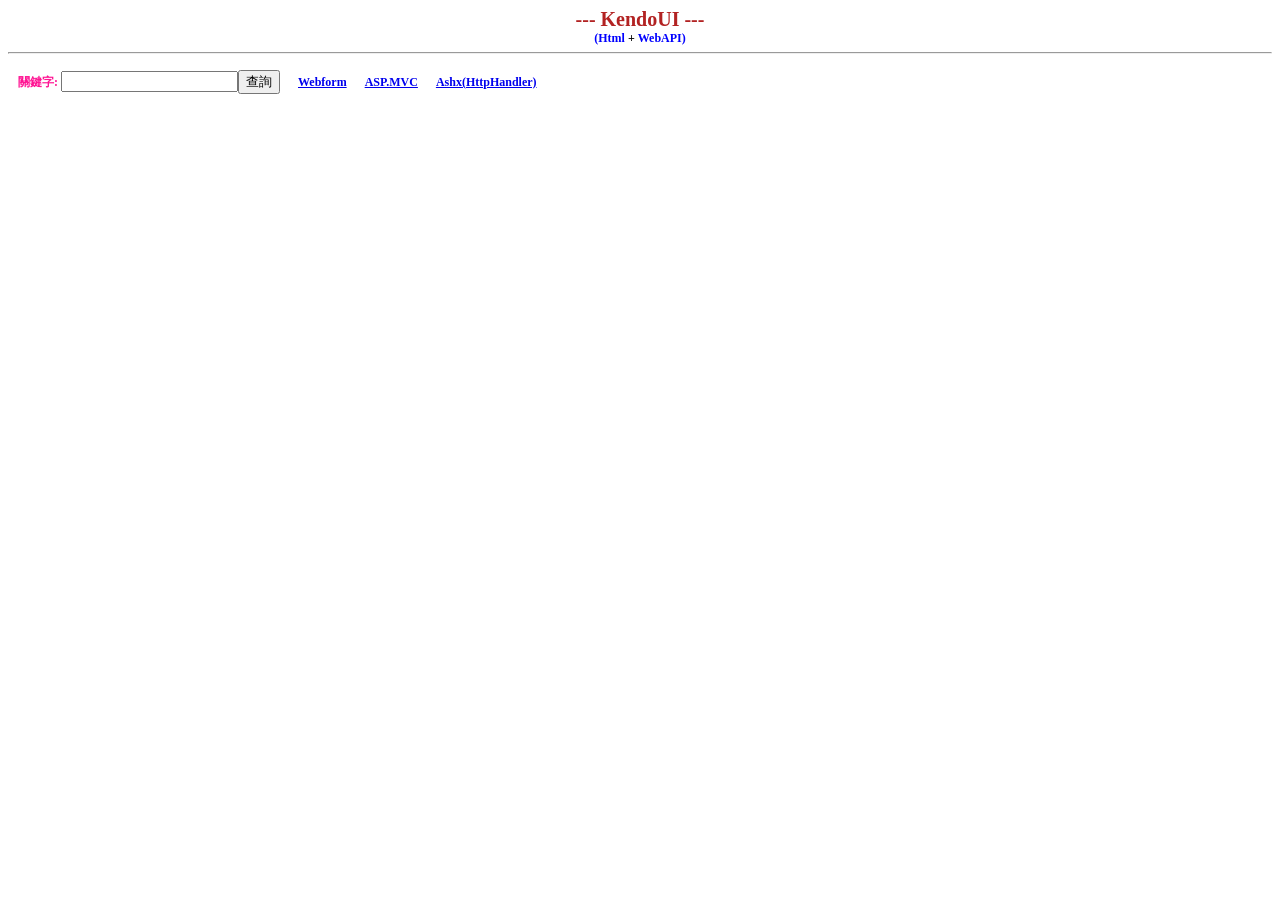
<file: MvcApplication2/MvcApplication2/Test/TestKendoUI.html>
﻿<!DOCTYPE html>
 
<html>
<head>
    <title>Grid Lab 1</title>
    <META HTTP-EQUIV="Pragma" CONTENT="no-cache"> 
    <META HTTP-EQUIV="Expires" CONTENT="-1"> 
    <!--In the header of your page, paste the following for Kendo styles-->
    <!-- <link href="../Content/kendo/2013.3.1119/kendo.common.min.css" rel="stylesheet" type="text/css" />
    <link href="../Content/kendo/2013.3.1119/kendo.default.min.css" rel="stylesheet" type="text/css" />-->
    <link rel="stylesheet" type="text/css" href="http://cdn.kendostatic.com/2013.3.1119/styles/kendo.common.min.css"/>
    <link rel="stylesheet" type="text/css" href="http://cdn.kendostatic.com/2013.3.1119/styles/kendo.default.min.css"/>
 
    <!--Then paste the following for Kendo scripts-->
    <!--<script src="../Scripts/kendo/2013.3.1119/jquery.min.js" type="text/javascript"></script>-->
    <script type='text/javascript' src="http://code.jquery.com/jquery-1.9.1.js"></script>
    <!--<script src="../Scripts/kendo/2013.3.1119/kendo.web.min.js" type="text/javascript"></script>-->
    <script type='text/javascript'src="http://cdn.kendostatic.com/2013.3.1119/js/kendo.web.min.js"></script>
    <style>
        body { font-size: 9pt; }
        #dvGrid { width: 500px; }
        span.hi-lite { color: red; }
        #dvGrid th.k-header { text-align: center }
    </style>
    <script>
        $(function () {
            //建立資料來源物件
            var dataSrc = new kendo.data.DataSource({
                transport: {
                    read: {
                        //以下其實就是$.ajax的參數
                        type: "POST",
                        url: "/api/TestController2",
                        dataType: "json",
                        data: {
                            //額外傳至後方的參數
                            keywd: function () {
                                return $("#tKeyword").val();
                            }
                        }
                    }
                },
                schema: {
                    //取出資料陣列
                    data: function (d) { return d.Data; },
                    //取出資料總筆數(計算頁數用)
                    total: function (d) { return d.TotalCount; }
                },
                pageSize: 10,
                serverPaging: true,
                serverSorting: true
            });
            //JSON日期轉換
            var dateRegExp = /^\/Date\((.*?)\)\/$/;
            window.toDate = function (value) {
                var date = dateRegExp.exec(value);
                return new Date(parseInt(date[1]));
            }

            $("#dvGrid").kendoGrid({
                dataSource: dataSrc,
                columns: [
                    { field: "UserNo", title: "會員編號" },
                    {
                        field: "UserName", title: "會員名稱",
                        template: '#= "<span class=\\"u-name\\">" + UserName + "</span>" #'
                    },
                    {
                        field: "RegDate", title: "加入日期",
                        template: '#= kendo.toString(toDate(RegDate), "yyyy/MM/dd")#'
                    },
                    { field: "Points", title: "累積點數" },
                ],
                sortable: true,
                pageable: true,
                dataBound: function () {
                    //AJAX資料Bind完成後觸發
                    var kw = $("#tKeyword").val();
                    //若有設關鍵字，做Highlight處理
                    if (kw.length > 0) {
                        var re = new RegExp(kw, "g");
                        $(".u-name").each(function () {
                            var $td = $(this);
                            $td.html($td.text()
                           .replace(re, "<span class='hi-lite'>$&</span>"));
                        });
                    }
                    
                    $("#dvGrid").slideUp();
                    $("#dvGrid").slideDown();
                    //$("#dvGrid").fadeOut();
                    //$("#dvGrid").fadeIn();
                }
            });
            //按下查詢鈕
            $("#bQuery").click(function () {
                //要求資料來源重新讀取(並指定切至第一頁)
                dataSrc.read({ page: 1, skip: 0 });
                //Grid重新顯示資料 2013-07-19更正，以下可省略
                //$("#dvGrid").data("kendoGrid").refresh();
            });
        });
    </script>
</head>
<body>
  <center>
     <b style="color:#B22222;font-size:20px;">--- KendoUI ---</b>
     <br/>
     <b style="color:blue;">(Html</b>
     <!--<br/>-->
     <b style="color:black;">+</b>
     <b style="color:blue;">WebAPI)</b>
  </center>
<hr />
<div style="padding: 10px;width:100%">
    <b style="color:#FF1493;">關鍵字: </b><input id="tKeyword" /><input type="button" value="查詢" id="bQuery" />
    &nbsp;&nbsp;&nbsp;&nbsp;
    <a href="/Test/TestKendoUI.aspx"><b>Webform</b></a>
    &nbsp;&nbsp;&nbsp;&nbsp;
    <a href="/Test/TestKendoUI"><b>ASP.MVC</b></a>
    &nbsp;&nbsp;&nbsp;&nbsp;
    <a href="/Test/TestKendoUI2.html"><b>Ashx(HttpHandler)</b></a>
</div>
<div id="dvGrid" style="width:100%;"></div>
</body>
</html>
</file>
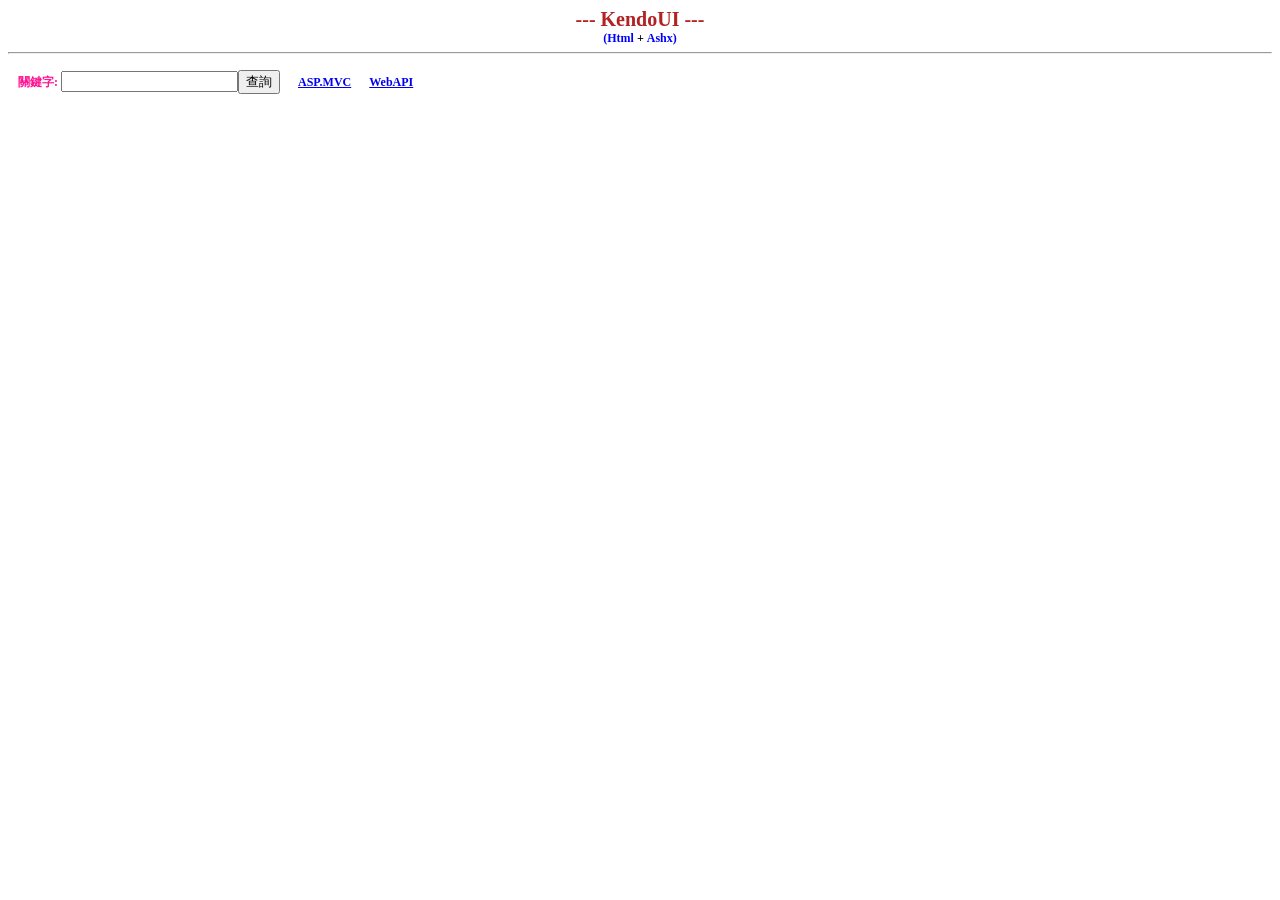
<file: MvcApplication2/MvcApplication2/Test/TestKendoUI2.html>
﻿<!DOCTYPE html>
 
<html>
<head>
    <title>Grid Lab 1</title>
    <META HTTP-EQUIV="Pragma" CONTENT="no-cache"> 
    <META HTTP-EQUIV="Expires" CONTENT="-1"> 
    <!--In the header of your page, paste the following for Kendo styles-->
    <!-- <link href="../Content/kendo/2013.3.1119/kendo.common.min.css" rel="stylesheet" type="text/css" />
    <link href="../Content/kendo/2013.3.1119/kendo.default.min.css" rel="stylesheet" type="text/css" />-->
    <link rel="stylesheet" type="text/css" href="http://cdn.kendostatic.com/2013.3.1119/styles/kendo.common.min.css"/>
    <link rel="stylesheet" type="text/css" href="http://cdn.kendostatic.com/2013.3.1119/styles/kendo.default.min.css"/>
 
    <!--Then paste the following for Kendo scripts-->
    <!--<script src="../Scripts/kendo/2013.3.1119/jquery.min.js" type="text/javascript"></script>-->
    <script type='text/javascript' src="http://code.jquery.com/jquery-1.9.1.js"></script>
    <!--<script src="../Scripts/kendo/2013.3.1119/kendo.web.min.js" type="text/javascript"></script>-->
    <script type='text/javascript'src="http://cdn.kendostatic.com/2013.3.1119/js/kendo.web.min.js"></script>
    <style>
        body { font-size: 9pt; }
        #dvGrid { width: 500px; }
        span.hi-lite { color: red; }
        #dvGrid th.k-header { text-align: center }
    </style>
    <script>
        $(function () {
            //建立資料來源物件
            var dataSrc = new kendo.data.DataSource({
                transport: {
                    read: {
                        //以下其實就是$.ajax的參數
                        type: "POST",
                        url: "JsonDataSrc.ashx",
                        dataType: "json",
                        data: {
                            //額外傳至後方的參數
                            keywd: function () {
                                return $("#tKeyword").val();
                            }
                        }
                    }
                },
                schema: {
                    //取出資料陣列
                    data: function (d) { return d.Data; },
                    //取出資料總筆數(計算頁數用)
                    total: function (d) { return d.TotalCount; }
                },
                pageSize: 10,
                serverPaging: true,
                serverSorting: true
            });
            //JSON日期轉換
            var dateRegExp = /^\/Date\((.*?)\)\/$/;
            window.toDate = function (value) {
                var date = dateRegExp.exec(value);
                return new Date(parseInt(date[1]));
            }

            $("#dvGrid").kendoGrid({
                dataSource: dataSrc,
                columns: [
                    { field: "UserNo", title: "會員編號" },
                    {
                        field: "UserName", title: "會員名稱",
                        template: '#= "<span class=\\"u-name\\">" + UserName + "</span>" #'
                    },
                    {
                        field: "RegDate", title: "加入日期",
                        template: '#= kendo.toString(toDate(RegDate), "yyyy/MM/dd")#'
                    },
                    { field: "Points", title: "累積點數" },
                ],
                sortable: true,
                pageable: true,
                dataBound: function () {
                    //AJAX資料Bind完成後觸發
                    var kw = $("#tKeyword").val();
                    //若有設關鍵字，做Highlight處理
                    if (kw.length > 0) {
                        var re = new RegExp(kw, "g");
                        $(".u-name").each(function () {
                            var $td = $(this);
                            $td.html($td.text()
                           .replace(re, "<span class='hi-lite'>$&</span>"));
                        });
                    }
                    
                    $("#dvGrid").slideUp();
                    $("#dvGrid").slideDown();
                    //$("#dvGrid").fadeOut();
                    //$("#dvGrid").fadeIn();
                }
            });
            //按下查詢鈕
            $("#bQuery").click(function () {
                //要求資料來源重新讀取(並指定切至第一頁)
                dataSrc.read({ page: 1, skip: 0 });
                //Grid重新顯示資料 2013-07-19更正，以下可省略
                //$("#dvGrid").data("kendoGrid").refresh();
            });
        });
    </script>
</head>
<body>
  <center>
     <b style="color:#B22222;font-size:20px;">--- KendoUI ---</b>
     <br/>
     <b style="color:blue;">(Html</b>
     <!--<br/>-->
     <b style="color:black;">+</b>
     <b style="color:blue;">Ashx)</b>
  </center>
<hr />
<div style="padding: 10px;width:100%">
    <b style="color:#FF1493;">關鍵字: </b><input id="tKeyword" /><input type="button" value="查詢" id="bQuery" />
    &nbsp;&nbsp;&nbsp;&nbsp;
    <a href="/Test/TestKendoUI"><b>ASP.MVC</b></a>
    &nbsp;&nbsp;&nbsp;&nbsp;
    <a href="/Test/TestKendoUI.html"><b>WebAPI</b></a>
</div>
<div id="dvGrid" style="width:100%;"></div>
</body>
</html>
</file>
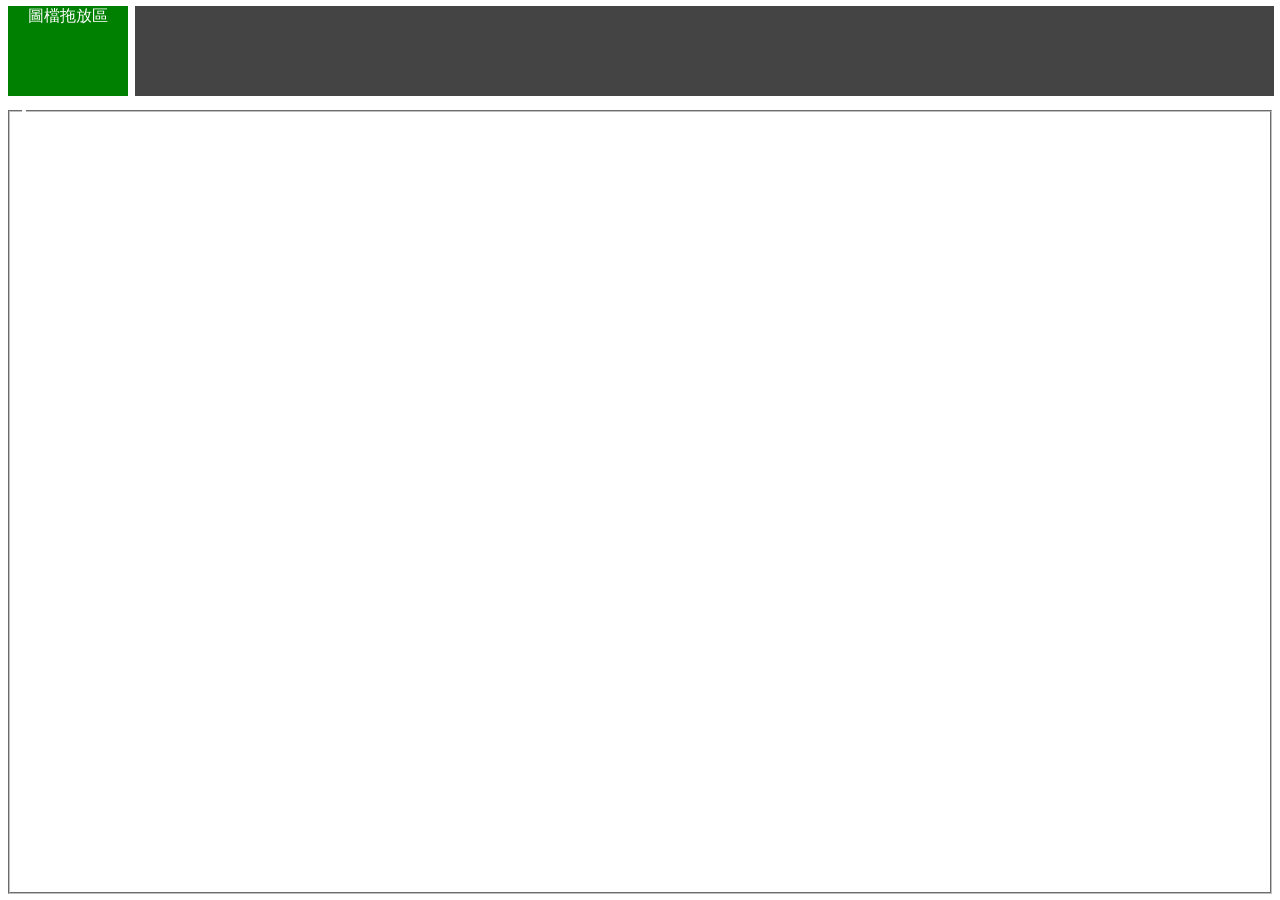
<file: MvcApplication2/packages/MyTest.1.0.1/content/Test/Test7.html>
﻿<!DOCTYPE html>
 
<html>
<head>
    <meta name="viewport" content="width=device-width" />
    <title>HTML5 拖拉圖檔顯示在網頁上</title>
    <style>
        .drop-zone {
            position: absolute; top: 6px; width: 120px; height: 90px; 
            background-color: green; color: white; text-align: center;
        }
        .drop-zone.hover {
            background-color: blue;
        }
        .img-list {
            position: absolute; height: 90px; background-color: #444;
            top: 6px; left: 135px; right: 6px; overflow-y: hidden;
            overflow-x: auto; white-space: nowrap;
        }
        .thumbnail {
            max-width: 100px; max-width: 75px; vertical-align: top;
            margin: 3px; cursor: pointer;
            border: 1px solid transparent;
        }
        .thumbnail:hover {
            border: 1px solid red;
        }
        .display {
            position: absolute; top: 110px; 
            left: 6px; right: 6px; bottom: 6px;
            padding: 12px;
        }
    </style>
</head>
<body>
    <div class="drop-zone"><span>圖檔拖放區</span></div>
    <div data-bind ="foreach: images" class="img-list">
        <img data-bind="attr: { src: dataUri }, click: $root.currImage" class="thumbnail" />
    </div>
    <fieldset class="display" data-bind="with: currImage">
        <legend>
            <span data-bind="text: name"></span>
            <span data-bind="text: size"></span>
        </legend>
        <div>
            <img data-bind="attr: { src: dataUri }" />
        </div>
    </fieldset>
    <script src="http://ajax.aspnetcdn.com/ajax/jQuery/jquery-1.9.1.js "></script>
    <script src="http://ajax.aspnetcdn.com/ajax/knockout/knockout-3.0.0.js "></script>
    <script src="http://cdn.kendostatic.com/2013.3.1119/js/kendo.core.min.js"></script>
<script>
    $(function () {
        var $drop = $(".drop-zone");
        //抑制瀏覽器原有的拖拉操作效果
        function stopEvent(evt) {
            evt.stopPropagation();
            evt.preventDefault();
        }
        $drop.bind("dragover", function (e) {
            //滑鼠經過上方時加入特效
            stopEvent(e);
            $(e.target).addClass("hover");
        }).bind("dragleave", function (e) {
            //滑鼠移開時移除特效
            stopEvent(e);
            $(e.target).removeClass("hover");
        }).bind("drop", function (e) {
            //拖放操作完成事件
            stopEvent(e);
            $(e.target).removeClass("hover");
            //由dataTransfer.files取得檔案資訊
            var files = e.originalEvent.dataTransfer.files;
            var imageFiles = $.map(files, function (f, i) {
                //只留下type為image/*者，例如: image/gif, image/jpeg, image/png...
                return f.type.indexOf("image") == 0 ? f : null;
            });
            //清除ViewModel
            vm.images.removeAll(); vm.currImage(null);
            //逐一讀入各圖檔，取得DataURI，顯示在網頁上
            $.each(imageFiles, function (i, file) {
                //使用File API讀取圖檔內容轉為DataUri
                var reader = new FileReader();
                reader.onload = function (e) {
                    //將檔名、檔案大小、DataURI放入ViewModel
                    vm.images.push({
                        name: file.name,
                        size: kendo.format("{0:n0} bytes", file.size),
                        dataUri: e.target.result
                    })
                }
                reader.readAsDataURL(file);
            });
        });

        function myViewModel() {
            var self = this;
            self.images = ko.observableArray();
            self.currImage = ko.observable();
        }
        var vm = new myViewModel();
        ko.applyBindings(vm);
    });
    </script>
</body>
</html>
</file>
